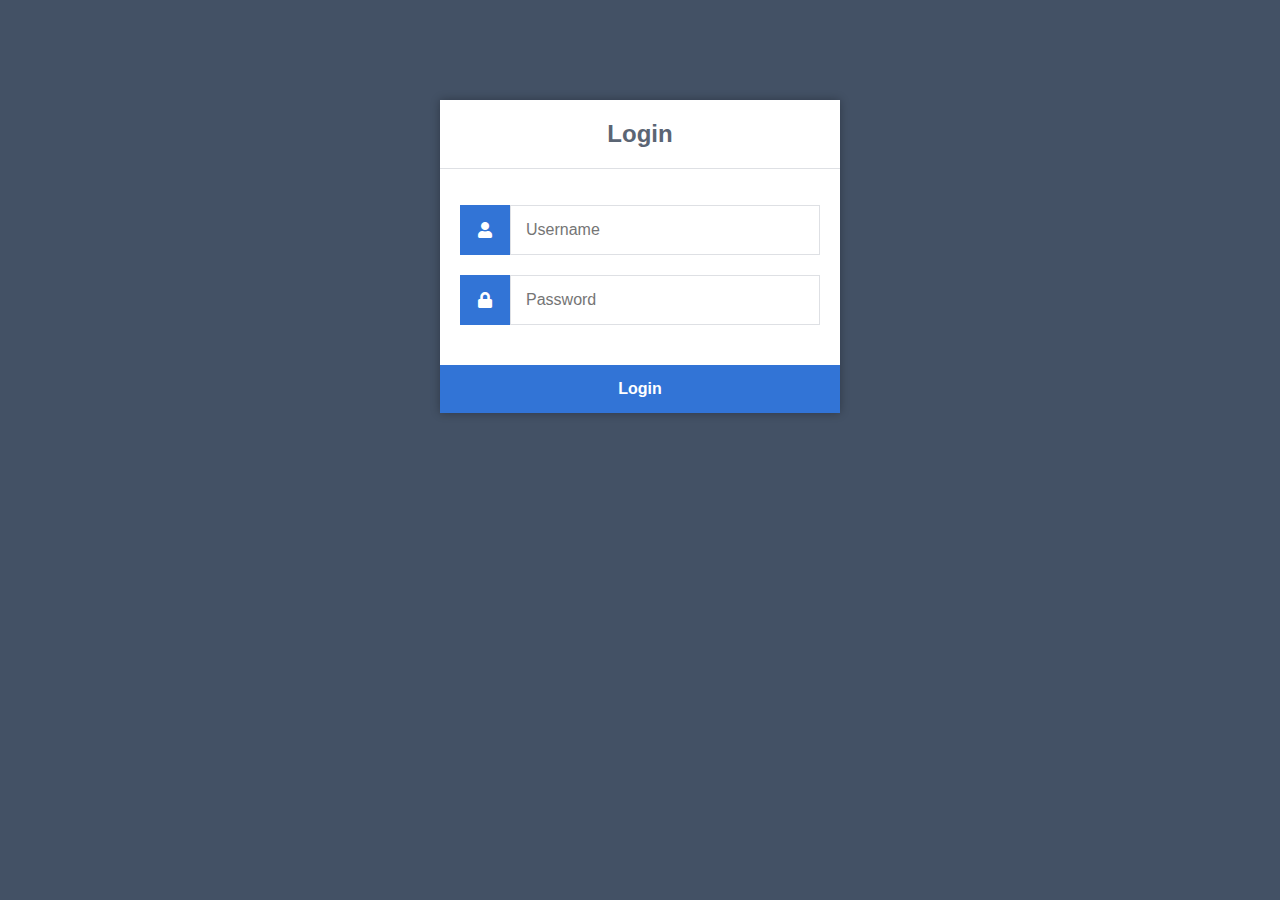
<file: index.html>
<!DOCTYPE html>
<html>
	<head>
		<meta charset="utf-8">
		<title>Login</title>
		<link rel="stylesheet" href="https://use.fontawesome.com/releases/v5.7.1/css/all.css">
    <link href="style.css" rel="stylesheet" type="text/css">
	</head>
	<body>
		<div class="login">
			<h1>Login</h1>
			<form action="authenticate.php" method="post">
				<label for="username">
					<i class="fas fa-user"></i>
				</label>
				<input type="text" name="username" placeholder="Username" id="username" required>
				<label for="password">
					<i class="fas fa-lock"></i>
				</label>
				<input type="password" name="password" placeholder="Password" id="password" required>
				<input type="submit" value="Login">
			</form>
		</div>
	</body>
</html>
</file>
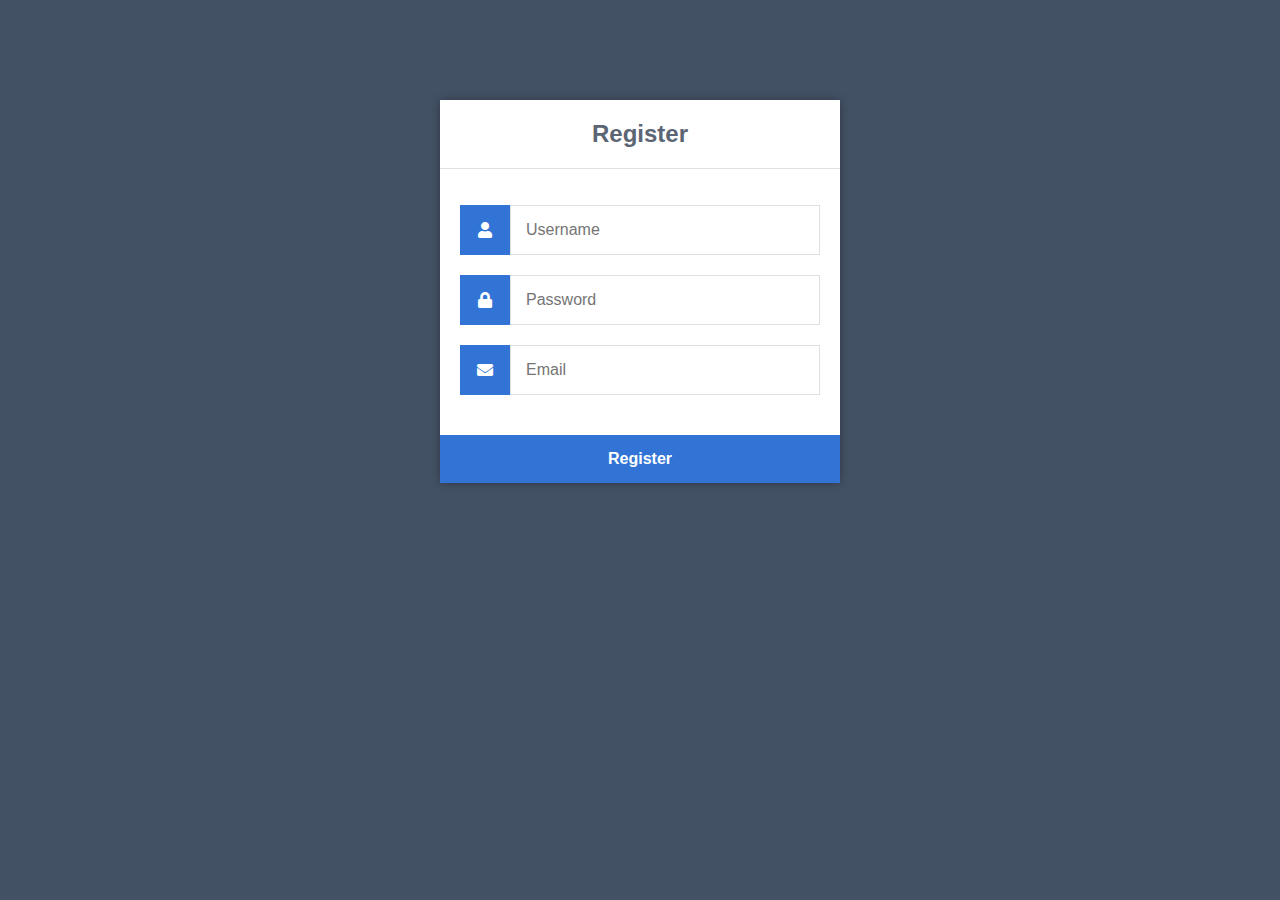
<file: register.html>
<!DOCTYPE html>
<html>
	<head>
		<meta charset="utf-8">
		<title>Register Test</title>
		<link rel="stylesheet" href="https://use.fontawesome.com/releases/v5.7.1/css/all.css">
		<link href="style.css" rel="stylesheet" type="text/css">
	</head>
	<body>
		<div class="register">
			<h1>Register</h1>
			<form action="register.php" method="post" autocomplete="off">
				<label for="username">
					<i class="fas fa-user"></i>
				</label>
				<input type="text" name="username" placeholder="Username" id="username" required>
				<label for="password">
					<i class="fas fa-lock"></i>
				</label>
				<input type="password" name="password" placeholder="Password" id="password" required>
				<label for="email">
					<i class="fas fa-envelope"></i>
				</label>
				<input type="text" name="email" placeholder="Email" id="email" required>
				<input type="submit" value="Register">
			</form>
		</div>
	</body>
</html>
</file>
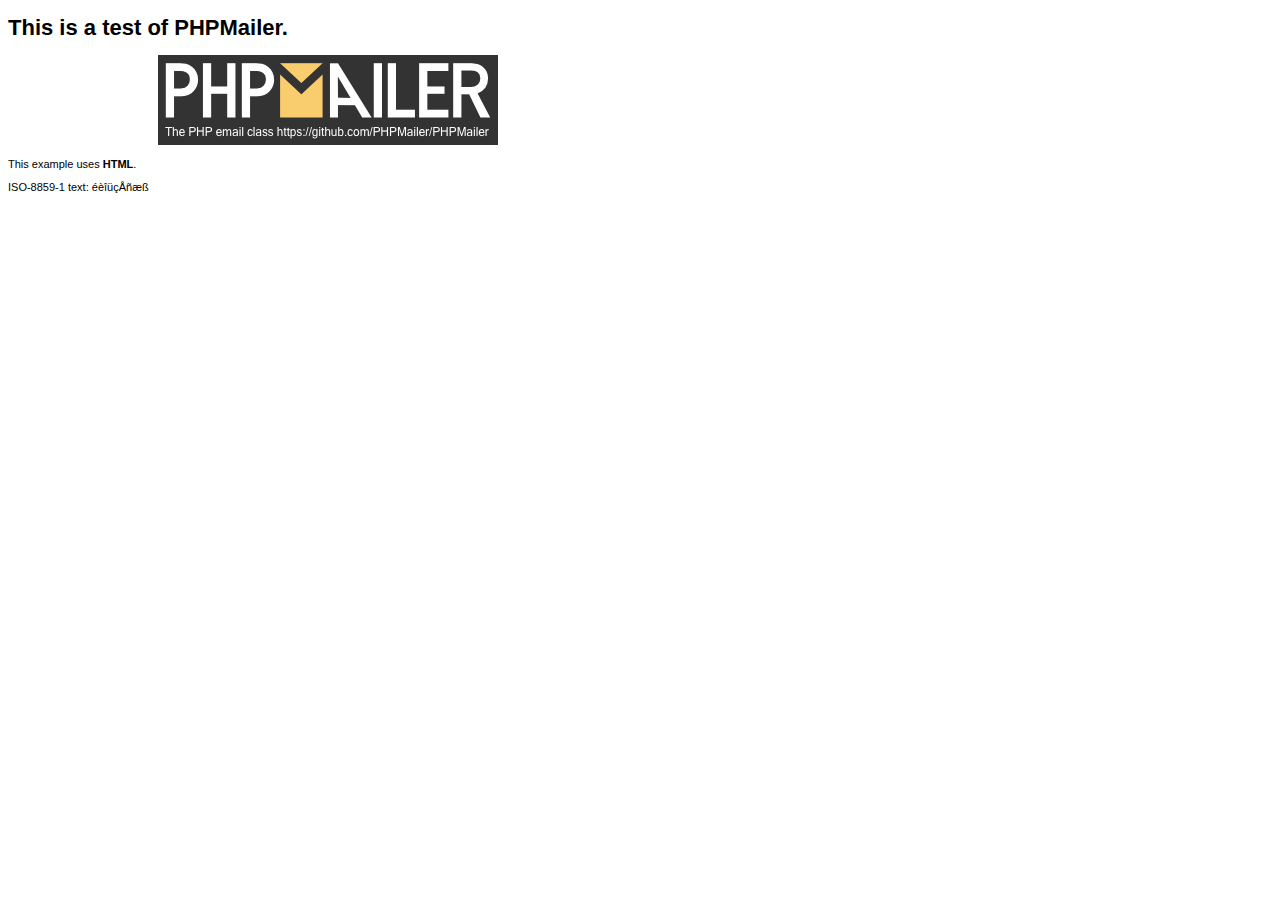
<file: PHPMailer/examples/contents.html>
<!DOCTYPE html>
<html lang="en">
<head>
  <meta http-equiv="Content-Type" content="text/html; charset=iso-8859-1">
  <title>PHPMailer Test</title>
</head>
<body>
<div style="width: 640px; font-family: Arial, Helvetica, sans-serif; font-size: 11px;">
  <h1>This is a test of PHPMailer.</h1>
  <div align="center">
    <a href="https://github.com/PHPMailer/PHPMailer/"><img src="images/phpmailer.png" height="90" width="340" alt="PHPMailer rocks"></a>
  </div>
  <p>This example uses <strong>HTML</strong>.</p>
  <p>ISO-8859-1 text: ���������</p>
</div>
</body>
</html>
</file>
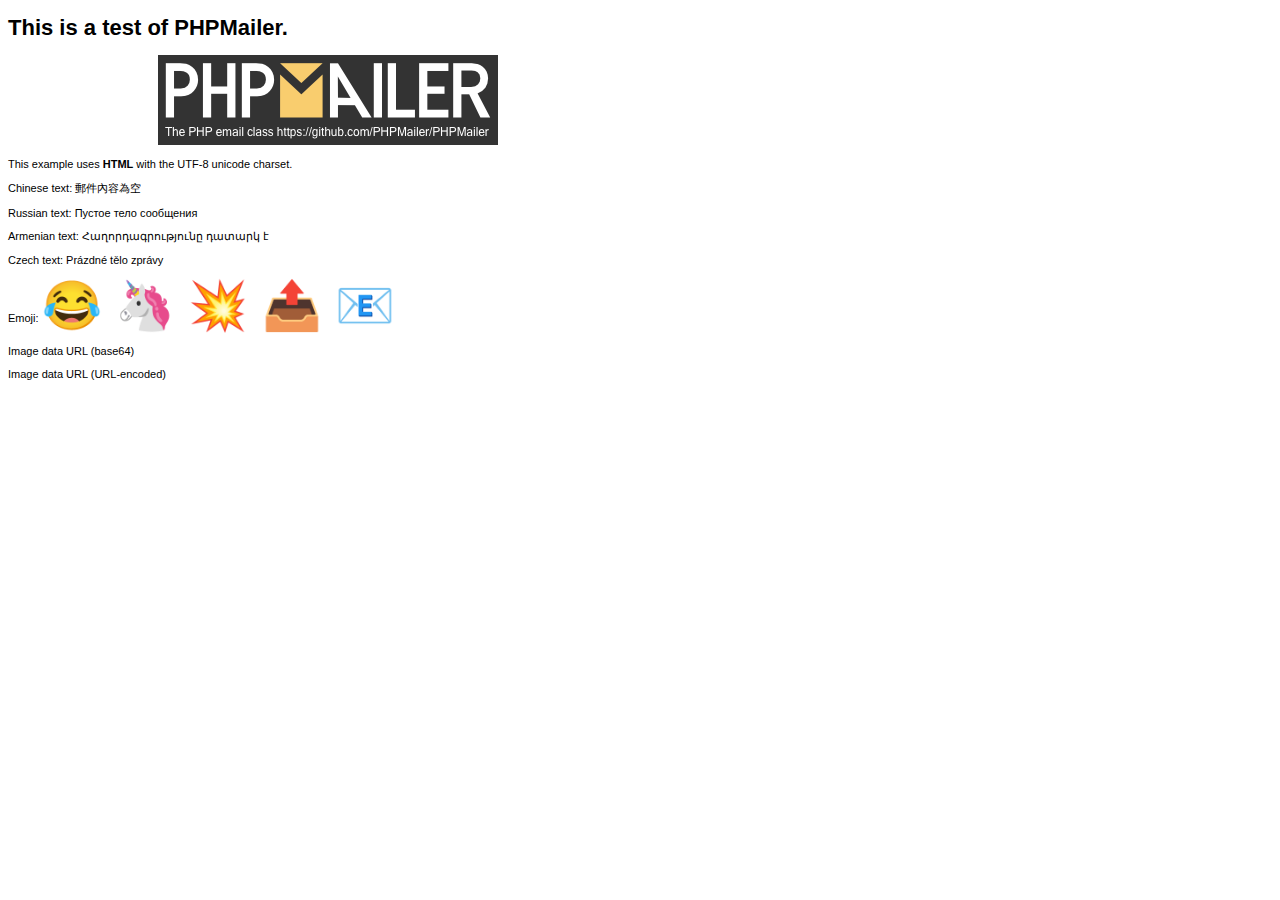
<file: PHPMailer/examples/contentsutf8.html>
<!DOCTYPE html>
<html lang="en">
<head>
  <meta http-equiv="Content-Type" content="text/html; charset=utf-8">
  <title>PHPMailer Test</title>
</head>
<body>
<div style="width: 640px; font-family: Arial, Helvetica, sans-serif; font-size: 11px;">
  <h1>This is a test of PHPMailer.</h1>
  <div align="center">
    <a href="https://github.com/PHPMailer/PHPMailer/"><img src="images/phpmailer.png" height="90" width="340" alt="PHPMailer rocks"></a>
  </div>
  <p>This example uses <strong>HTML</strong> with the UTF-8 unicode charset.</p>
  <p>Chinese text: 郵件內容為空</p>
  <p>Russian text: Пустое тело сообщения</p>
  <p>Armenian text: Հաղորդագրությունը դատարկ է</p>
  <p>Czech text: Prázdné tělo zprávy</p>
  <p>Emoji: <span style="font-size: 48px">😂 🦄 💥 📤 📧</span></p>
  <p>Image data URL (base64)<img src="[data-uri]" alt="#"></p>
  <p>Image data URL (URL-encoded)<img src="data:image/gif,GIF89a%01%00%01%00%00%00%00%21%F9%04%01%0A%00%01%00%2C%00%00%00%00%01%00%01%00%00%02%02L%01%00%3B" alt="#"></p>
</div>
</body>
</html>
</file>
<file: style.css>
* {
  	box-sizing: border-box;
  	font-family: -apple-system, BlinkMacSystemFont, "segoe ui", roboto, oxygen, ubuntu, cantarell, "fira sans", "droid sans", "helvetica neue", Arial, sans-serif;
  	font-size: 16px;
  	-webkit-font-smoothing: antialiased;
  	-moz-osx-font-smoothing: grayscale;
}
body {
  	background-color: #435165;
  	margin: 0;
}
.register {
  	width: 400px;
  	background-color: #ffffff;
  	box-shadow: 0 0 9px 0 rgba(0, 0, 0, 0.3);
  	margin: 100px auto;
}
.register h1 {
  	text-align: center;
  	color: #5b6574;
  	font-size: 24px;
  	padding: 20px 0 20px 0;
  	border-bottom: 1px solid #dee0e4;
}
.register form {
  	display: flex;
  	flex-wrap: wrap;
  	justify-content: center;
  	padding-top: 20px;
}
.register form label {
  	display: flex;
  	justify-content: center;
  	align-items: center;
  	width: 50px;
 	height: 50px;
  	background-color: #3274d6;
  	color: #ffffff;
}
.register form input[type="password"], .register form input[type="text"], .register form input[type="email"] {
  	width: 310px;
  	height: 50px;
  	border: 1px solid #dee0e4;
  	margin-bottom: 20px;
  	padding: 0 15px;
}
.register form input[type="submit"] {
  	width: 100%;
  	padding: 15px;
  	margin-top: 20px;
  	background-color: #3274d6;
 	border: 0;
  	cursor: pointer;
  	font-weight: bold;
  	color: #ffffff;
  	transition: background-color 0.2s;
}
.register form input[type="submit"]:hover {
	background-color: #2868c7;
  	transition: background-color 0.2s;
}
.login {
  	width: 400px;
  	background-color: #ffffff;
  	box-shadow: 0 0 9px 0 rgba(0, 0, 0, 0.3);
  	margin: 100px auto;
}
.login h1 {
  	text-align: center;
  	color: #5b6574;
  	font-size: 24px;
  	padding: 20px 0 20px 0;
  	border-bottom: 1px solid #dee0e4;
}
.login form {
  	display: flex;
  	flex-wrap: wrap;
  	justify-content: center;
  	padding-top: 20px;
}
.login form label {
  	display: flex;
  	justify-content: center;
  	align-items: center;
  	width: 50px;
  	height: 50px;
  	background-color: #3274d6;
  	color: #ffffff;
}
.login form input[type="password"], .login form input[type="text"] {
  	width: 310px;
  	height: 50px;
  	border: 1px solid #dee0e4;
  	margin-bottom: 20px;
  	padding: 0 15px;
}
.login form input[type="submit"] {
  	width: 100%;
  	padding: 15px;
 	margin-top: 20px;
  	background-color: #3274d6;
  	border: 0;
  	cursor: pointer;
  	font-weight: bold;
  	color: #ffffff;
  	transition: background-color 0.2s;
}
.login form input[type="submit"]:hover {
	background-color: #2868c7;
  	transition: background-color 0.2s;
}
.navtop {
	background-color: #2f3947;
	height: 60px;
	width: 100%;
	border: 0;
}
.navtop div {
	display: flex;
	margin: 0 auto;
	width: 1000px;
	height: 100%;
}
.navtop div h1, .navtop div a {
	display: inline-flex;
	align-items: center;
}
.navtop div h1 {
	flex: 1;
	font-size: 24px;
	padding: 0;
	margin: 0;
	color: #eaebed;
	font-weight: normal;
}
.navtop div a {
	padding: 0 20px;
	text-decoration: none;
	color: #c1c4c8;
	font-weight: bold;
}
.navtop div a i {
	padding: 2px 8px 0 0;
}
.navtop div a:hover {
	color: #eaebed;
}
body.loggedin {
	background-color: #f3f4f7;
}
.content {
	width: 1000px;
	margin: 0 auto;
}
.content h2 {
	margin: 0;
	padding: 25px 0;
	font-size: 22px;
	border-bottom: 1px solid #e0e0e3;
	color: #4a536e;
}
.content > p, .content > div {
	box-shadow: 0 0 5px 0 rgba(0, 0, 0, 0.1);
	margin: 25px 0;
	padding: 25px;
	background-color: #fff;
}
.content > p table td, .content > div table td {
	padding: 5px;
}
.content > p table td:first-child, .content > div table td:first-child {
	font-weight: bold;
	color: #4a536e;
	padding-right: 15px;
}
.content > div p {
	padding: 5px;
	margin: 0 0 10px 0;
}
</file>
